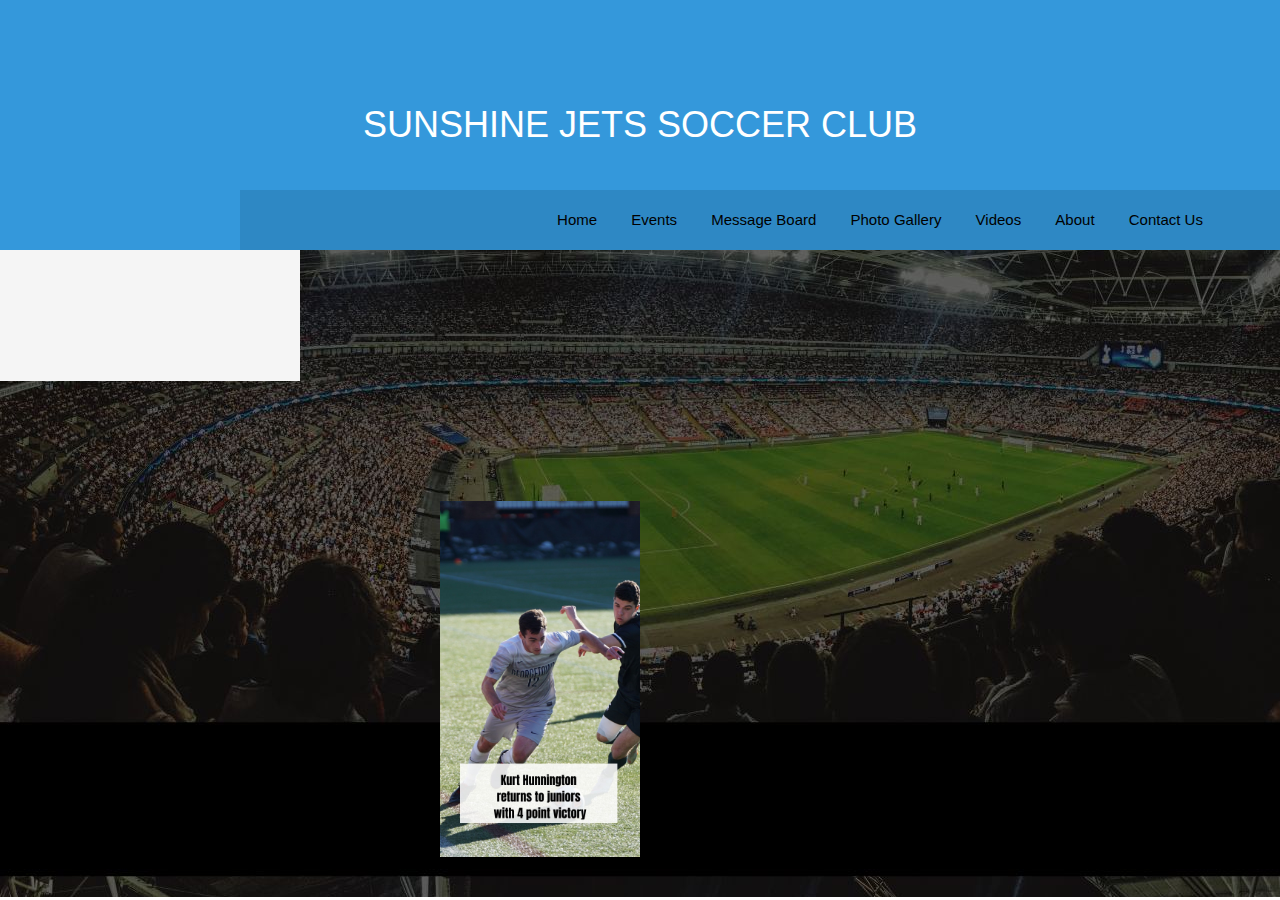
<file: futureSports.html>
<!DOCTYPE html>
<html>
<meta name="viewport" content="width=device-width, initial-scale=1.0">
  
    <title>Sunshine Jets Soccer Club</title>
    <meta charset="UTF-8">
    <meta name="viewport" content="width=device-width, initial-scale=1.0">
    <meta name="description" content="Description of the web app">
    <meta name="keywords" content="sport, Sporting, soccer-game">
    <meta name="author" content="Alexandra Bain"> 
    <link rel="stylesheet" type="text/css" href='style.css'>
    <link rel="stylesheet" href="https://use.fontawesome.com/releases/v5.8.1/css/all.css" integrity="sha384-50oBUHEmvpQ+1lW4y57PTFmhCaXp0ML5d60M1M7uH2+nqUivzIebhndOJK28anvf" crossorigin="anonymous">
    <link rel="stylesheet" href="https://www.w3schools.com/w3css/4/w3.css">
    <link rel="stylesheet" href="https://fonts.googleapis.com/css?family=Montserrat">
    <link rel="stylesheet" href="https://cdnjs.cloudflare.com/ajax/libs/font-awesome/4.7.0/css/font-awesome.min.css">
  </head>
  <main>
    
  <element onscroll="myScript"></element>
   
    <header>
      <div class="wrapper">
      <section id='steezy'>
      <h1>Sunshine Jets</span> Soccer Club</h1>

    <div class="topnav">
      <a href="assignment.html">Home</a>
      <a href = "timetable.html">Events</a>
      <a href = "message-board.html">Message Board</a>
      <a href="photos.html">Photo Gallery</a>
      <a href = "videos.html">Videos</a>
      <a href="about.html">About</a>
      <a href="contact.html">Contact Us</a>
      </div>
   
  </header>
  <p>
        
    <em>For the fans, for the future</em>
  </p>
  <body>
  <main>
  
  <section>
    <div class="search">
      <input type="text" placeholder="Search Sports">
    </div>
  </section> 
  <section>
    <div class="grid-container">Member Login:
    <input type="text" placeholder="Enter Username" name="Username" required>
    <input type="password" placeholder="Enter Password" name="psw" required>
    <button type="submit">Login</button>
      <label style="color:azure"></label>
      <input type="checkbox" checked="checked" name="remember">Remember me<input type="checkbox" name="privacy" checked href="privacy.html">Privacy, yeah!<input type="checkbox" name="terms" checked href="terms.html" style="font-size:8px">T&C ok with me<br>
  </div>
</section>
 

  
<section id="imgages-carousel">
  
      <div class="img-carousel-container">
             <div class="img-carousel">
              <h2>Latest News</h2>
                 <div>
                  <img src="kurt-soccer.jpg" style="width:200px" style="height:200px">
                  </div>

                  <div>
                 <img src="womens-soccer.jpg" style="width:200px" style="height:200px"> 
                     </div>
                     
                  <div>
                 <img src="news1.png" style="width:200px" style="height:200px">
                    </div>
                    
                    <div>
                 <img src="news2.png" style=width:200px style="height:200px"> 
                    </div>

             <button id="prev"><i class="fas fa-chevron-left fa-2x"></i></button>
             <button id="next"><i class="fas fa-chevron-right fa-2x"></i></button> 
         </div>        
  </section> 

          
  <script src="assignment.js"></script>


</body>
</main>
</html>
  



  <!----

<div class="imgcontainer"></div>
<form action="action_page.php" method="post">
      <img src="img_avatar2.png" alt="Avatar" class="avatar">
    </div>
  -->
</file>
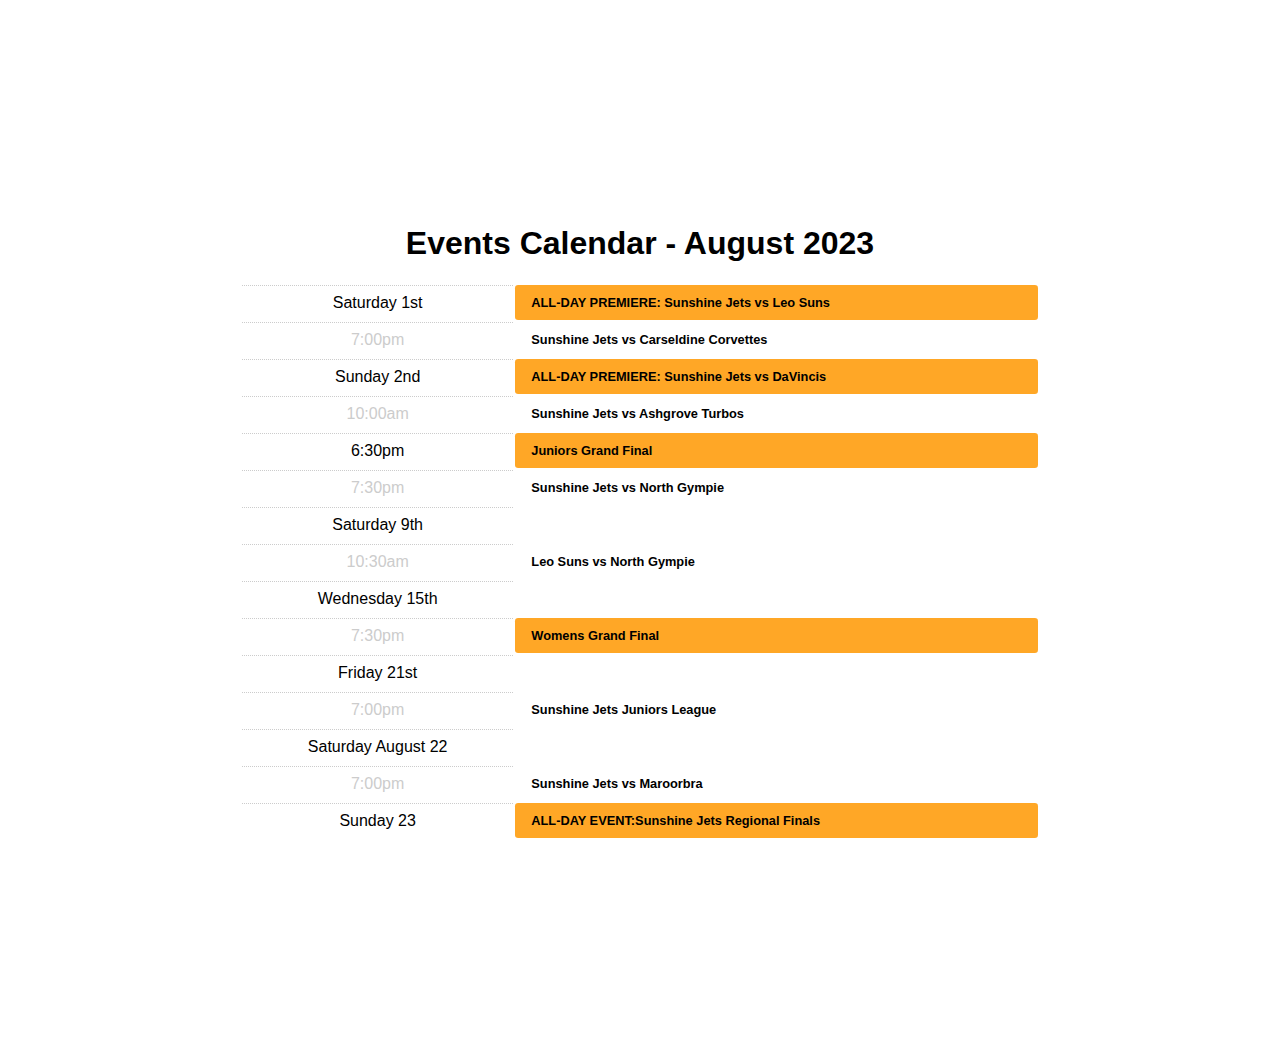
<file: timetable.html>
<table>
	<body>
        <style>
            body {
	display: flex;
	align-items: center;
	justify-content: center;
	flex-direction: column;
	min-height: 100vh;
	padding: 4rem 0;
	font-family: -system-ui, -apple-system, BlinkMacSystemFont, sans-serif;
}

table {
	width: 100%;
	max-width: 50rem;
	
	tr:nth-child(even) th {
		color: #ccc;
		font-weight: normal;
	}
	
	th,
	td {
		padding: 0.5rem 1rem;
	}
	
	th {
		font-weight: normal;
		border-top: thin dotted #ccc;
	}
	
	td {
		font-size: 0.8rem;
		font-weight: bold;
		line-height: 1.4;
		border-radius: 0.2rem;
		transition: opacity 0.3s ease;
	}
	
	td > span {
		font-size: 0.8em;
		font-weight: normal;
		display: block;
		width: 100%;
	}
}

.stage-earth {background-color: #FFA726};
.stage-mercury {background-color: #9CCC65};
.stage-venus {background-color: #FF8A65};
.stage-mars {background-color: #B3E5FC};
.stage-jupiter {background-color: #81D4FA};
.stage-saturn {background-color: #26C6DA};
        </style>
        <h1>Events Calendar - August 2023</h1>
        <tr>
            <th>Saturday 1st</th>
			<td colspan="4" class="stage-earth">ALL-DAY PREMIERE: Sunshine Jets vs Leo Suns</td>
		</tr><tr>
            <th>7:00pm</th>
			<td colspan="4" class="stage-mars">Sunshine Jets vs Carseldine Corvettes</td>
		</tr>
		<tr>
			<th>Sunday 2nd</th>
			<td colspan="4" class="stage-earth"> ALL-DAY PREMIERE: Sunshine Jets vs DaVincis</td>
		</tr>
		<tr>
			<th>10:00am</th>
			<td colspan="4" class="stage-venus">Sunshine Jets vs Ashgrove Turbos</td>
		</tr>
		
        <tr>
            <th>6:30pm</th>
            <td colspan="4" class="stage-earth">Juniors Grand Final</td>
            </tr>
		<tr>
            <th>7:30pm</th>
            <td colspan="5" class="stage-mars">Sunshine Jets vs North Gympie</td>
		</tr>

       <tr>
        <th>Saturday 9th</th>
        </tr>
        <tr>
        <th>10:30am</th>
         <td colspan="6" class="stage-venus">Leo Suns vs North Gympie</td>
		</tr>

		<tr>
            <th>Wednesday 15th</th>
            </tr>
            <tr>
            <th>7:30pm</th>
			<td colspan="4" class="stage-earth">Womens Grand Final</td>
        </tr>
            
        <tr>
            <th>Friday 21st</th>
            </tr>
        <tr>
        <th>7:00pm</th>
        <td colspan="2" class="stage-mars">Sunshine Jets Juniors League</td>
        </tr>
        
        <tr>
			<th>Saturday August 22</th>
        </tr>
        <tr>
            <th>7:00pm</th>
			<td colspan="2" class="stage-mars">Sunshine Jets vs Maroorbra</td>
		</tr>


        <tr>
            <th>Sunday 23</th>
            <td colspan="5" class="stage-earth">ALL-DAY EVENT:Sunshine Jets Regional Finals</td>
		</tr>
	
	</body>
</table>
</file>
<file: style.css>
/* Sticky Header Style */
/* ---------------------------------------- */
body.sticky-header {
  padding-top: 100px;

  header {
    height: 60px;
    background-color: powderblue;

    h1 {
      @include scale(0);
    }
  }
}

#checkbox {
  font-size: 13px;
  color: #000;
  border-width: 2px;
}

#psw {
  font-size: 13px;
  font-color: white;
}


header {
  width: 100%;
  height: 250px;
  background-color: #3498db;
  text-align: center;
  position: relative;
  position: fixed;
  top: 0;
  overflow: hidden;
  @include transition(all .5s ease);
}

h1 {
  font-size: 42px;
  color: #fff;
  line-height: 230px;
  text-transform: uppercase;
  font-weight: 100;
  @include transition(all .3s ease);
}

.p {
  margin-bottom: 2rem;
  line-height: 2;
}

.wrapper {
  width: 800px;
  margin: 0 auto;
  border: azure;
}

.topnav {
  position: absolute;
  bottom: 0;
  height: 60px;
  line-height: 60px;
  width: 100%;
  background-color: rgba(0, 0, 0, .1);
  font-weight: lighter;
  font-family: 'Franklin Gothic Medium', 'Arial Narrow', Arial, sans-serif;
}




/*------Search Bar--------*/

#searchbar {
  background-color: #B3E5FC;
  width: 450px;
  height: 44px;
  border-radius: 5px;
  display: flex;
  flex-direction: row;
  align-items: center;
  margin-left: 400px;
  margin-right: 400px;
  margin-top: 70px;
}

.search-bar {
  all: unset;
  font: 16px system-ui;
  color: #fff;
  height: 100%;
  width: 100%;
  padding: 6px 10px;
}

/*---Main-----*/
.body {
  margin: 0 auto;
  padding: 0;
  overflow-x: hidden;
  padding: $base-spacing-unit;
  display: flex;
  align-items: center;
  justify-content: center;
  flex-direction: column;
  max-width: 900px;
  background-image: url(soccer-game.jpg);
}




main {
  background-image: url(soccer-game.jpg);
  align-items: center;
  font-family: 'Franklin Gothic Medium', 'Arial Narrow', Arial, sans-serif'

}


body,
h2,
home {
  font-family: 'Franklin Gothic Medium', 'Arial Narrow', Arial, sans-serif
}

  {
  sans-serif;
  margin: 0;
}


h1,
h2 {
  margin: 0;
}

/*hover headings*/

h2 {
  --s: 0.1em;
  /* the thickness of the line */
  --c: whitesmoke;

  color: #0000;
  padding-bottom: var(--s);
  background:
    linear-gradient(90deg, var(--c) 50%, #000 0) calc(100% - var(--_p, 0%))/200% 100%,
    linear-gradient(var(--c) 0 0) 0% 100%/var(--_p, 0%) var(--s) no-repeat;
  -webkit-background-clip: text, padding-box;
  background-clip: text, padding-box;
  transition: 0.5s;
}

h2:hover {
  --_p: 100%
}




h2 {
  font-family: system-ui, sans-serif;
  font-size: 5rem;
  cursor: pointer;
}



/*//member, scores, forum//////*/

.container {
  margin-right: auto;
  margin-left: auto;
  display: flex;
  justify-content: center;
  width: 100%;
  height: 95%;
  border: #000 solid 0.2px;
  background-color: azure;
  color: #000;

}

/*//////////EVENTS/////////----*/
#event1 {
  display:inline;
  width:1000px;
  margin-left: 200px;
  margin-right: 200px;
  height:300px;
  font-size: 22px;
  color: white;
  border:#81D4FA 20px solid;
  border-width: 350px, 750px;
  background-color: black transparent;
  font-family:'Franklin Gothic Medium', 'Arial Narrow', Arial, sans-serif;
  -ms-text-kashida-space: inherit;
  background-color: black transparent;
}

#event1.header__item {
  font: 20px;
}


/*scores table----*/
#recent-scores {
width:1000px;
height:180px;
color:whitesmoke;
background-color: #3498db;
margin-right:100px;

}

.table-container {
  background-color:steelblue
}
.table-header {
  display: flex;
  width: 100%;
  background-color: #81D4FA padding:($half-spacing-unit * 1.5) 0;
  border:azure;
  color:black;

}

.table-row {
  display: flex;
  width: 100%;
  border: azure;
  padding: ($half-spacing-unit * 1.5) 0;
  color: black;

  &:nth-of-type(odd) {
    background-color: #81D4FA;
  }

}

.table-data,
.header__item {
  width: 100%;
  text-align: center;
  color: black;
  border: azure;

}

.header__item {
  text-transform: uppercase;
  color: black;


}

.filter__link {
  color: lightblue;
  text-decoration: none;
  position: relative;
  display: inline-block;
  padding-left: $base-spacing-unit;
  padding-right: $base-spacing-unit;

  &::after {
    content: '';
    position: absolute;
    right: -($half-spacing-unit * 1.5);
    color: white;
    font-size: $half-spacing-unit;
    top: 50%;
    transform: translateY(-50%);
  }

  &.desc::after {
    content: '(desc)';
  }

  &.asc::after {
    content: '(asc)';
  }

}


a {
  color: #fff;
  display: inline-block;
  padding: 10px 15px;
  line-height: 1;
  text-decoration: none;
  @include border-radius(2px);

  &:hover {
    @include box-shadow(0 0 0 1px #fff);

  }
}





/*----->Video-------*/

#video-cap {
  margin-top: 80px;
  margin-left: 250px;


}

#video {
  position: relative;
  margin-top: 5px;
  margin-left: 250px;


}

/*------Member Login-----*/


.grid-container {
  font-size: 16px;
  width: 300px;
  height: 300px;
  color: black;
  font-family: 'Franklin Gothic Medium', 'Arial Narrow', Arial, sans-serif;
  bottom: 3%;
  background-color: whitesmoke;


}
#form-id {
  background-color:#B3E5FC;
}




#join {
  width: 450px;
  height: 600px;
  margin-left: -90px;
}

/*-----Image Gallery---------*/


* {
  box-sizing: border-box;
}


.column {
  float: left;
  width: 25%;
  padding: 10px;
}


.column img {
  opacity: 0.8;
  cursor: pointer;
  width:800px;
  height:350px;
  margin-right: -150px;
}





.container {
  margin-bottom: 150px;
  position: relative;
  display:;
}


#imgtext {
  position: absolute;
  bottom: 15px;
  left: 15px;
  color: white;
  font-size: 20px;
}


.closebtn {
  position: absolute;
  top: 10px;
  right: 15px;
  color: black;
  font-size: 35px;
  cursor: pointer;
}


.column img:hover {
  opacity: 1;
}


.row:after {
  content: "";
  display: table;
  clear: both;
}


/** img-carousel- News **/

#imgages-carousel {
  display: grid;
  align-items: center;
  justify-items: center;
  padding: 40px 0px;
  bottom: 15px;
  margin-top:80px;
  align-items: center;

}

.img-carousel-container {
  width: 400px;
  position: relative;


}

.img-carousel {
  display: flex;
  overflow-x: auto;
  -webkit-overflow-scrolling: touch;
  scroll-snap-type: x mandatory;
  scroll-behavior: smooth;


}

.img-carousel div {
  flex: none;
  scroll-snap-align: start;
  width: 400px;
  position: relative;

}

.img-carousel div img {
  display: block;
  width: 100%;
  object-fit: cover;

}

.img-carousel div p {
  position: absolute;
  top: 0;
  right: 10px;
  background: rgba(0, 0, 0, 0.5);
  color: #fff;
  padding: 5px;
  border-radius: 10px;
}


.img-carousel-container button {
    position: absolute;
    top: calc(50% - 15px);
    transform: translateY(-50%);
    border: none;
    background-color:#81D4FA;
    color: #000;
    cursor: pointer;
    padding: 10px 15px;
    border-radius: 50%;
    outline: none;
    opacity: 0;
    transition: all ease-in-out 0.5s;
}
#prev {
    left: 10px;
}
#next {
    right: 10px;
}
.img-carousel-container:hover button {
    opacity: 1;
}
.img-carousel-container button:hover {
    background-color: #81D4FA;
}


.img-carousel::-webkit-scrollbar {
    width: 10px;
    height: 10px;
}
.img-carousel::-webkit-scrollbar-thumb {
    background:#81D4FA;
    border-radius: 10px;
    visibility: hidden;
}
.img-carousel::-webkit-scrollbar-track {
    background: transparent;
}
.img-carousel-container:hover .img-carousel::-webkit-scrollbar-thumb {
    visibility: visible;
}

@media screen and (max-width: 800px) {
    .img-carousel-container {
        width: 100%;
    }
    .img-carousel div  {
        width: 100%;
    }
}

.gallery {
  display: grid;
  overflow: hidden;
  grid-template-columns: repeat(auto-fill, minmax(20rem, 1fr));
}



/*/////Mmber Forum////*/


table {
  width: 100%;
  max-width: 50rem;


  tr:nth-child(odd) th {
    color: white;
    font-weight: lighter;
  }

  th,
  td {
    padding: 0.5rem 1rem;
    font-family: 'Franklin Gothic Medium', 'Arial Narrow', Arial, sans-serif;
  }

  th {
    font-weight: normal;
    border-top: thin dotted #ccc;
  }

  td {
    font-size: 0.8rem;
    font-weight: lighter;
    line-height: 1.4;
    border: azure;
    transition: opacity 0.3s ease;
  }

  td>span {
    font-size: 0.8em;
    font-weight: normal;
    display: block;
    width: 100%;
  }

}

#posts-head {
  margin-top: 30px;
  font-family: 'Franklin Gothic Medium', 'Arial Narrow', Arial, sans-serif;
  color: gray;
  font-size: 29px;


}


.table-head div {
  padding: 5px;
  margin: 2px;



}

.table-head .status {
  flex: 5%;
  border: azure;

}

.table-head .subjects {
  flex: 70%;


}

.table-head .replies {
  flex: 10%;


}

.table-head .last-reply {
  flex: 15%;


}

/* posts table's body  */

.table-row {
  display: flex;

}

.table-row .status,
.table-row .subjects,
.table-row .replies,
.table-row .last-reply {
  padding: 5px;
  margin: 2px;
  color: white;
  border: azure;
}

.table-row .status {
  flex: 5%;
  font-size: 30px;
  text-align: center;
  color: azure;
  border: azure;
}

.table-row .subjects {
  flex: 70%;
  color: azure;
  border: azure;
}

.table-row .replies {
  flex: 10%;
  color: azure;
  border: azure;
}

.table-row .last-reply {
  flex: 15%;
  color: azure;
  border: azure;
}


/* 
    /*   detail.html                      */


.head {
  display: flex;
  background-color: lightblue;
  padding: 5px;
  font-weight: lighter font-size: 15px;

}

.authors {
  flex: 20%;
}

.content {
  flex: 80%;
}

.body {
  display: flex;
  background-color: powderblue;
  padding: 10px;
  border: 0.4px solid powderblue;
}

.body .authors .username {
  font-size: 20px;
}

.body .authors img {
  max-width: 50px;
  max-height: 80px;
}

.body .content .comment button {
  border: solid powderblue;
  padding: 10px;
  box-shadow: 4px 6px #fff;
  cursor: pointer;
  float: right;
}

/* comment section */
.comment-area {
  margin-bottom: 50px;
}

.comment-area textarea {
  width: 100%;
  min-height: 100px;
  padding: 10px;
  margin-block: 10px;
  color: azure;
}

.comment-area input {
  float: right;
  padding: 10px;
  border-radius: 10px;
  cursor: pointer;
}

.comment-area input:hover {
  border: solid 1px white;
}


/* /////////////CONTACT//////////////////////*/
#contact_us {
  align-content: center;
  color: skyblue;
  margin-top: 20px;
  margin-bottom: 80px;
  font-size: 15px;
  margin-left: 250px;


}
#form_id {
  background-color:#B3E5FC;
  color: skyblue;
  align-content: center;
}



/* Footer Styling */

footer {
  margin-top: 20px;
  padding: 20px;
  background-color: azure;
  display: block;
  text-align: center;
  color: black
}

canvas {
margin-top:250px;
margin-right:30px;
padding:none;
width:200px;
height:100px;
}
</file>
